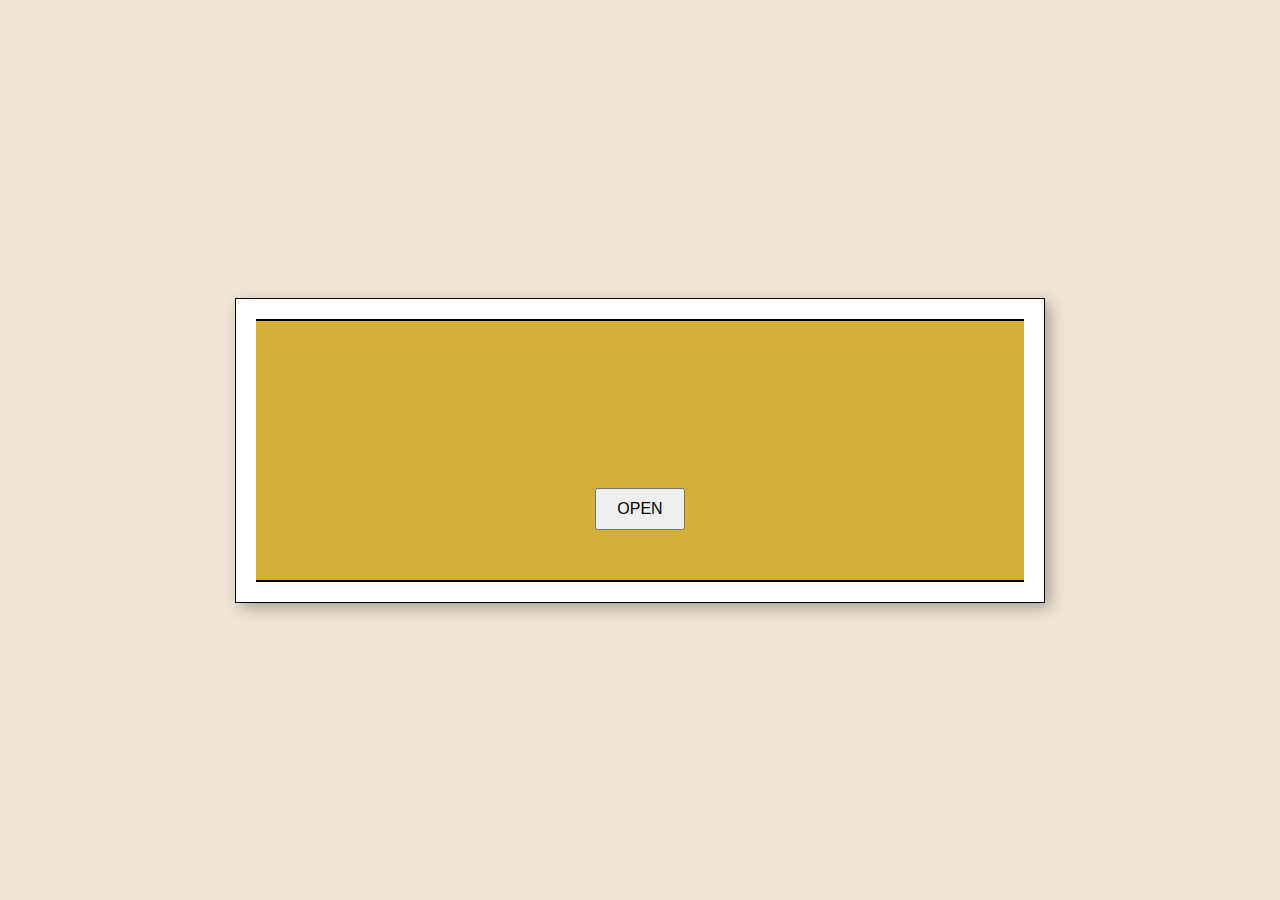
<file: index.html>
<!DOCTYPE html>
<html lang="ja">
<head>
    <meta charset="UTF-8">
    <meta name="viewport" content="width=device-width, initial-scale=1.0">
    <title>ポートフォリオサイト</title>
    <link rel="stylesheet" href="styles.css">
</head>
<body>
    <div class="book">
        <div class="cover">
            <h1>portfolio</h1>
            <h2>SAI　TAKO</h2>
            <button onclick="goToPage(1)" class="open-book">OPEN</button>
        </div>
        <div class="page" id="page-1">
            <h3>自己紹介</h3>
            <img class="aicon" src="aicon.svg" alt="ai">
            <p>
                氏名　サイ　タコ<br>
                00月00日生まれ<br>
                ○○大学○年生○○学部○○専攻<br>
                映像の作成、プログラミング、3DCGのモデリングなどを中心に学んできました。
            </p>
            <div class="nav-buttons">
                <button class="nav-button prev" onclick="goToPage(0)">閉じる</button>
                <button class="nav-button next" onclick="goToPage(2)">次へ</button>
            </div>
        </div>
        <div class="page" id="page-2">
            <h3>スキル</h3>
            <ul>
                <li>プログラミング　C言語　Python C++</li>
                <li>illustrator 基本操作</li>
                <li>写真撮影</li>
                <li>3DCG(MAYA)　人のモデリング</li>
            </ul>
            <div class="nav-buttons">
                <button class="nav-button prev" onclick="goToPage(1)">前へ</button>
                <button class="nav-button next" onclick="goToPage(3)">次へ</button>
            </div>
        </div>
        <div class="page" id="page-3">
            <h3>参加したプロジェクト</h3>
            <div class="project">
                <h4>ゲーム開発</h4>
                <p>合計４名によるプロジェクトで、私はゲームシステムとシナリオライターとして活躍しました。</p>
            </div>
            <div class="project">
                <h4>プロジェクションマッピング作成</h4>
                <p>合計７名による合同プロジェクトで、コミュニケーションの難しさを実感しました。</p>
            </div>
            <div class="nav-buttons">
                <button class="nav-button prev" onclick="goToPage(2)">前へ</button>
                <button class="nav-button next" onclick="goToPage(4)">次へ</button>
            </div>
        </div>
        <div class="page" id="page-4">
            <h3>作品1　可視光線のポスター</h3>
            <p>
                使用ソフト　illustrator　　作成期間　2日<br>illustratorに慣れた頃に作った作品色のグラデーションを作るときに様々な資料を読みました。グラデーションを見た資料と数値が同じようになるように丁寧に作りました。
            </p>
            <img src="postar.jpg" alt="postar">
            <div class="nav-buttons">
                <button class="nav-button prev" onclick="goToPage(3)">前へ</button>
                <button class="nav-button next" onclick="goToPage(5)">次へ</button>
            </div>
        </div>
        <div class="page" id="page-5">
            <h3>作品2　光の三原色</h3>
            <p>
                使用ソフト　illustrator　　作成期間　2日<br>作品１を作った時のノウハウを使いさらに洗練された作品です。また工夫して作ったライトは、自信作です。また光の三原色をわかりやすくするために背景を黒くしました。
            </p>
            <img src="postar2.jpg" alt="postar2">
            <div class="nav-buttons">
                <button class="nav-button prev" onclick="goToPage(4)">前へ</button>
                <button class="nav-button next" onclick="goToPage(6)">次へ</button>
            </div>
        </div>
        <div class="page" id="page-6">
            <h3>作品3　写真撮影</h3>
            <p>使用ソフト　aftereffect　　作成期間　2週間<br>夕暮れが愛おしい写真です。aftereffectを使用し色彩を編集して美しい写真に仕上げました。中心に夕日が来る等に調整し人々の視線をコントロールできるように工夫しました</p>
            <img src="ppp.jpg" alt="ppp">
            <div class="nav-buttons">
                <button class="nav-button prev" onclick="goToPage(5)">前へ</button>
                <button class="nav-button next" onclick="goToPage(7)">次へ</button>
            </div>
        </div>
        <div class="page" id="page-7">
            <h3>あとがき</h3>
            <p>ここまでご覧になっていただきありがとうございます。<br>これからも様々な視点から作品を想像したりスキルアップしたりと頑張っていきます！</p>
            <h3>お問い合わせ</h3>
            <p>Email: example@example.com</p>
            <div class="nav-buttons">
                <button class="nav-button prev" onclick="goToPage(6)">前へ</button>
                <button class="nav-button next" onclick="goToPage(0)">閉じる</button>
            </div>
        </div>
    </div>
    <script src="script.js"></script>
</body>
</html>
</file>
<file: styles.css>
body
{
    font-family: 'Arial', sans-serif;
    background-color: #f0e6d6;
    display: flex;
    justify-content: center;
    align-items: center;
    height: 100vh;
    margin: 0;
}
.aicon
{
    width: 80px;
}
.cover h1, .cover h2 
{
    opacity: 0;
    animation: fadeIn 3s forwards;
}
@keyframes fadeIn
{
    to
    {
        opacity: 1;
    }
}
.book
{
    width: 60%;
    max-width: 800px;
    min-width: 300px;
    border: 1px solid #000;
    background-color: #fff;
    box-shadow: 5px 5px 15px rgba(0,0,0,0.3);
    position: relative;
    padding: 20px;
    overflow: hidden;
}

img
{
    align-items: center;
    width: 65%;
}

.cover
{
    background-color: #d4af37;
    text-align: center;
    padding: 50px 20px;
    border-bottom: 2px solid #000;
    border-top: 2px solid #000;
}

.cover h1
{
    margin: 0;
    font-size: 3em;
}

.cover h2
{
    margin: 10px 0 0;
    font-size: 1.5em;
}

.cover .open-book
{
    margin-top: 20px;
    padding: 10px 20px;
    font-size: 1em;
    cursor: pointer;
}
.cover .open-book:hover
{
    transform: scale(1.1);
}
.page
{
    border-top: 1px solid #ccc;
    display: none;
    padding: 20px;
    border-bottom: 1px solid #ccc;
}

.page h3
{
    margin-top: 0;
}

.project
{
    margin-bottom: 20px;
}

.project h4
{
    margin: 0;
    font-size: 1.2em;
}

.nav-buttons
{
    display: flex;
    justify-content: space-between;
    margin-top: 20px;
}

.nav-button
{
    padding: 10px 20px;
    font-size: 1em;
    cursor: pointer;
}

@media (max-width: 768px)
{
    .book
    {
        width: 90%;
    }
}
</file>
